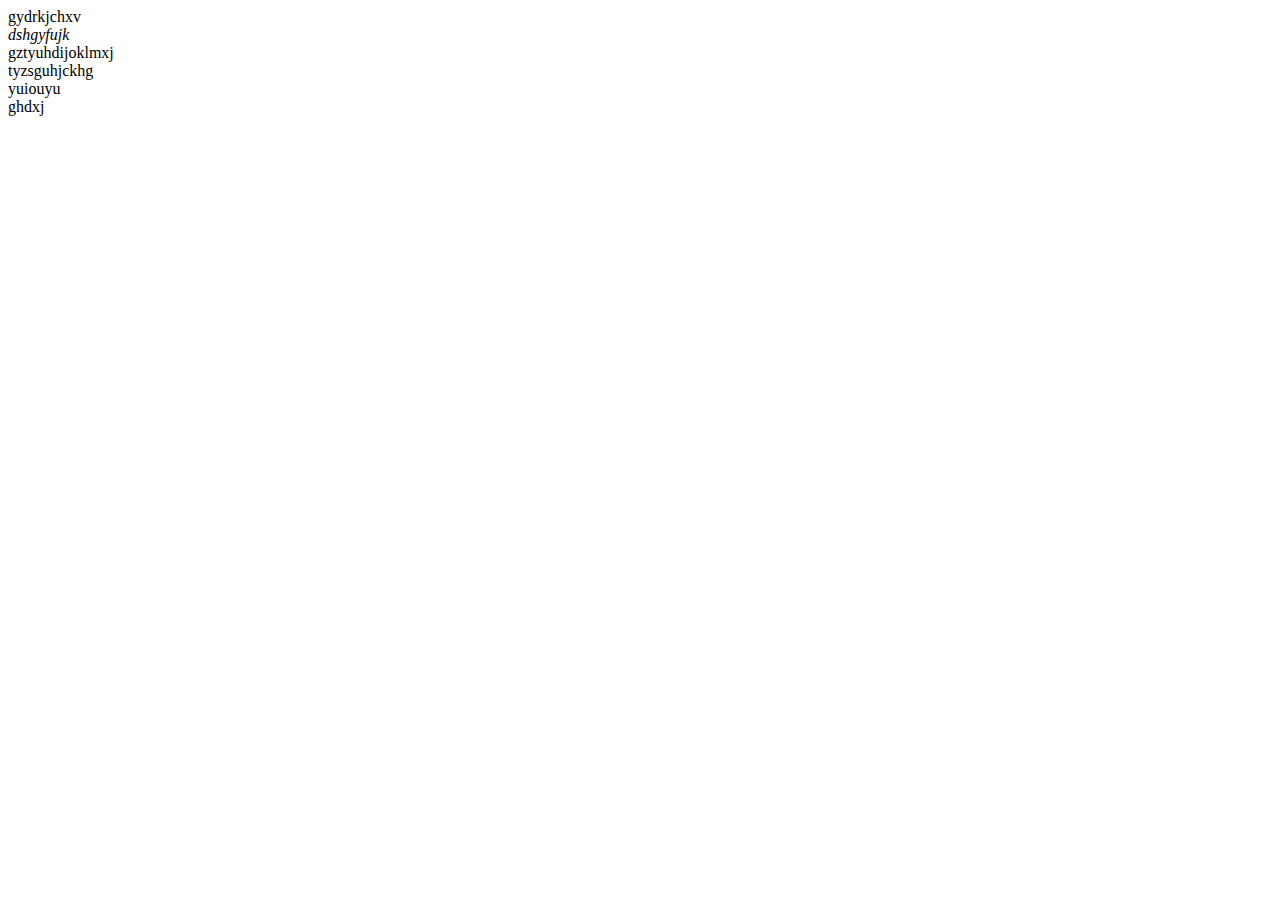
<file: 123 - Copy.html>
<!DOCTYPE>
<html>
    <head>
    <title>Practice</title>
    </head>
    <body>
        <abbr>gydrkjchxv</abbr>
        <address>dshgyfujk</address>
        <area>gztyuhdijoklmxj</area>
        <article>tyzsguhjckhg</article>
        <bdo>yuiouyu</bdo><br/>
        <blackquote>ghdxj</blackquote>
    </body>
</html>
</file>
